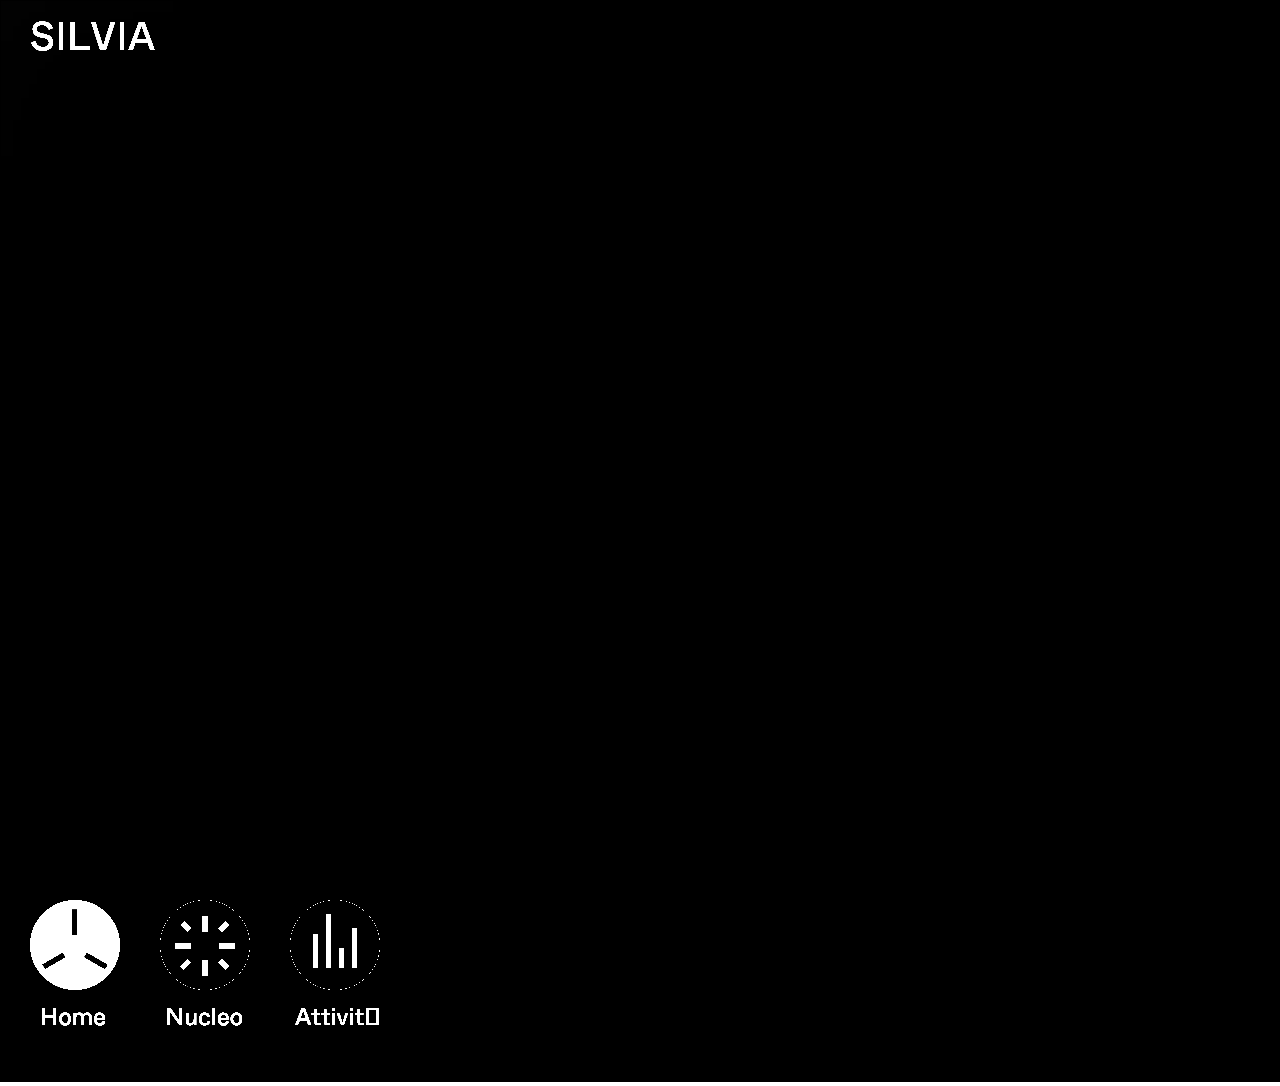
<file: index.html>
<!DOCTYPE html>
<html>

<head>
  <link rel='stylesheet' href='home.css'>
  <meta charset="utf-8">
  <meta name="viewport" width=device-width, initial-scale=1.0, maximum-scale=1.0, user-scalable=0>
  <style>
    body {
      padding: 0;
      margin: 0;
    }
  </style>
  <canvas id="my-canvas">
  </canvas>
  <script src="p5.min.js"></script>
  <script src="p5.sound.min.js"></script>
  <script src="home.js"></script>
</head>

<body>

</body>

</html>
</file>
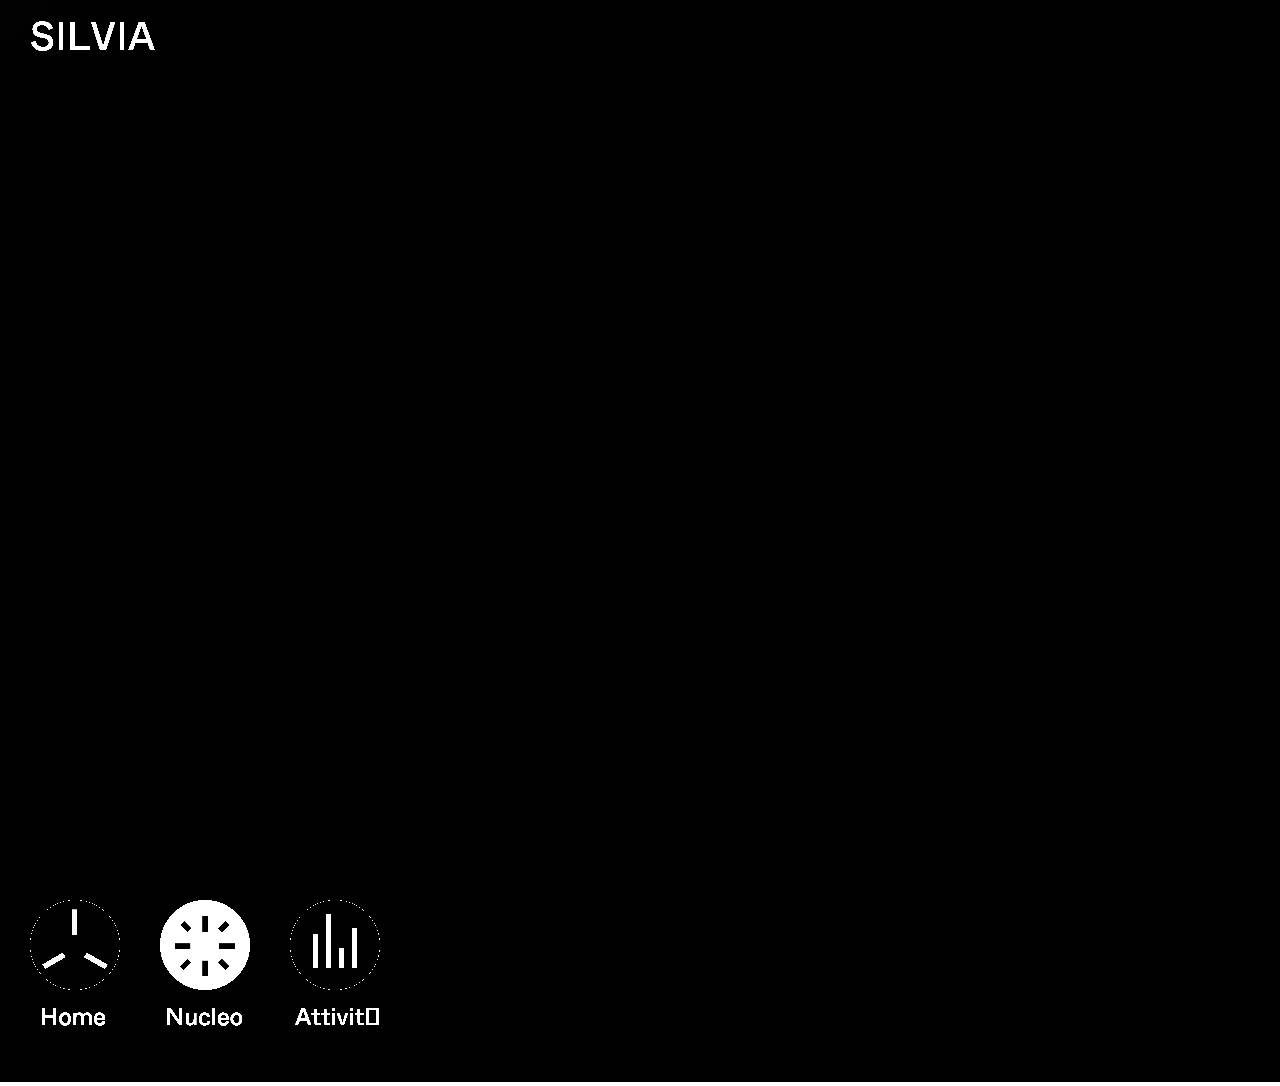
<file: index2.html>
<!DOCTYPE html>
<html>

<head>
  <link rel='stylesheet' href='nucleo.css'>
  <meta charset="utf-8">
  <meta name="viewport" width=device-width, initial-scale=1.0, maximum-scale=1.0, user-scalable=0>
  <style>
    body {
      padding: 0;
      margin: 0;
    }
  </style>
  <canvas id="my-canvas">
  </canvas>
  <script src="p5.min.js"></script>
  <script src="p5.sound.min.js"></script>
  <script src="nucleo.js"></script>
</head>

<body>

</body>

</html>
</file>
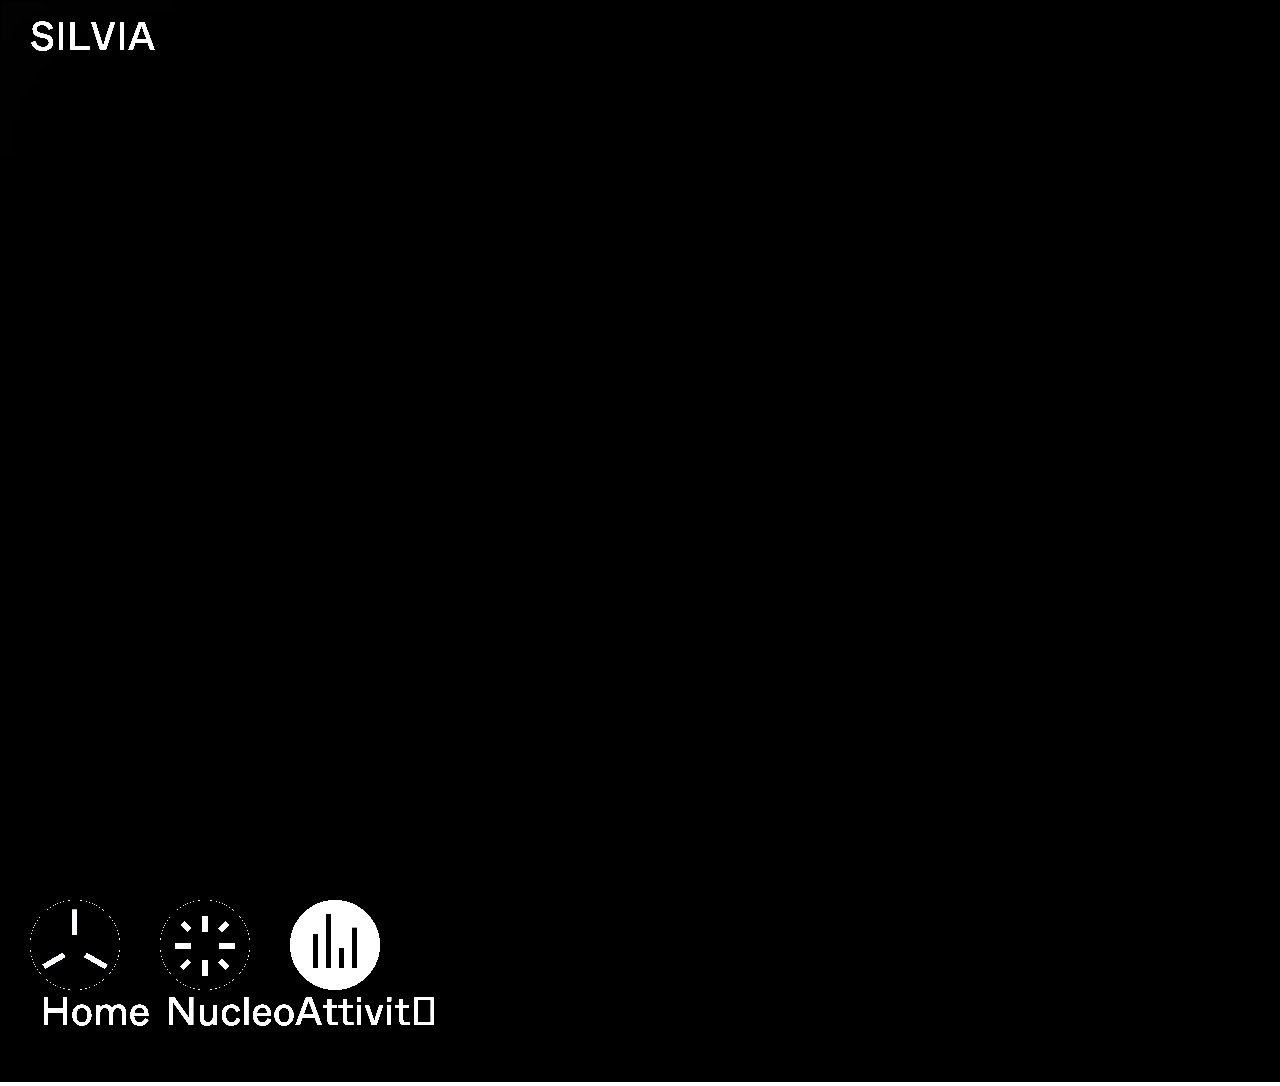
<file: index3.html>
<!DOCTYPE html>
<html>

<head>
  <link rel='stylesheet' href='attivita.css'>
  <meta charset="utf-8">
  <meta name="viewport" width=device-width, initial-scale=1.0, maximum-scale=1.0, user-scalable=0>
  <style>
    body {
      padding: 0;
      margin: 0;
    }
  </style>
  <canvas id="my-canvas">
  </canvas>
  <script src="p5.min.js"></script>
  <script src="p5.sound.min.js"></script>
  <script src="attivita.js"></script>
</head>

<body>

</body>

</html>
</file>
<file: home.css>
#my-canvas{
  width: 2400px;
  height: 1080px;
  border: 1px black solid;
  /* margin: 20px; */
}
</file>
<file: nucleo.css>
#my-canvas{
  width: 2400px;
  height: 1080px;
  border: 1px black solid;
  /* margin: 20px; */
}
</file>
<file: attivita.css>
#my-canvas{
  width: 2400px;
  height: 1080px;
  border: 1px black solid;
  /* margin: 20px; */
}
</file>
